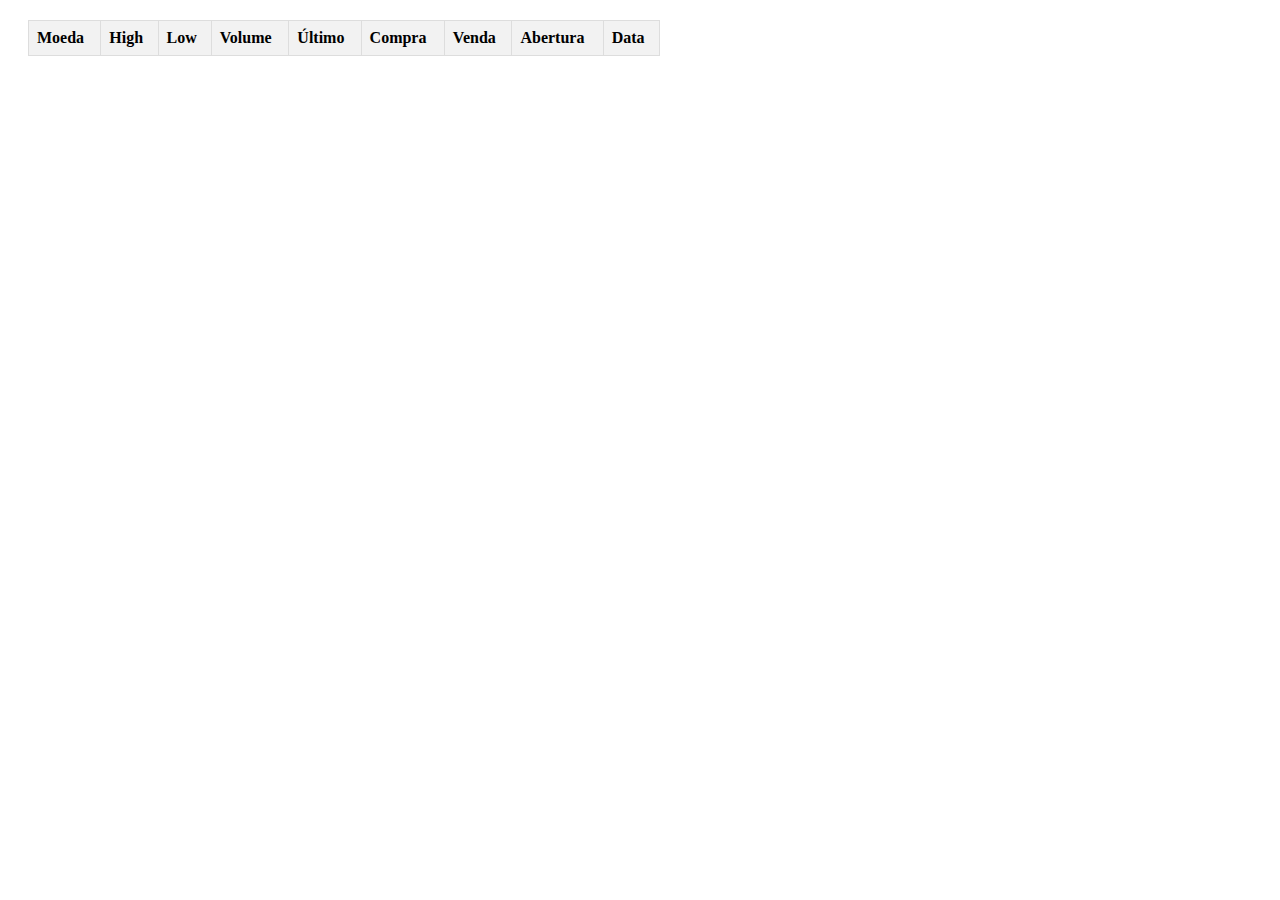
<file: teste.html>
<!DOCTYPE html>
<html lang="en">
<head>
  <meta charset="UTF-8">
  <meta name="viewport" content="width=device-width, initial-scale=1.0">
  <title>Consulta API Mercado Bitcoin</title>
  <script src="https://code.jquery.com/jquery-3.6.4.min.js"></script>
  <style>
    table {
      border-collapse: collapse;
      width: 50%;
      margin: 20px;
    }

    th, td {
      border: 1px solid #ddd;
      padding: 8px;
      text-align: left;
    }

    th {
      background-color: #f2f2f2;
    }
  </style>
</head>
<body>

<!-- Tabela para exibir os dados -->
<table id="bitcoinTable">
  <thead>
    <tr>
      <th>Moeda</th>
      <th>High</th>
      <th>Low</th>
      <th>Volume</th>
      <th>Último</th>
      <th>Compra</th>
      <th>Venda</th>
      <th>Abertura</th>
      <th>Data</th>
    </tr>
  </thead>
  <tbody>
    <!-- Os dados serão preenchidos aqui -->
  </tbody>
</table>
<script>
  // Função para buscar e exibir dados da API
  function obterDadosAPI(url, moeda) {
    $.ajax({
      url: url,
      method: 'GET',
      dataType: 'json',
      success: function(data) {
        // Extrai os dados do objeto retornado pela API
        var tickerData = data.ticker;

        // Cria uma nova linha na tabela com os dados do ticker
        var newRow = '<tr>' +
                      '<td>' + moeda + '</td>' +
                      '<td>' + tickerData.high + '</td>' +
                      '<td>' + tickerData.low + '</td>' +
                      '<td>' + tickerData.vol + '</td>' +
                      '<td>' + tickerData.last + '</td>' +
                      '<td>' + tickerData.buy + '</td>' +
                      '<td>' + tickerData.sell + '</td>' +
                      '<td>' + tickerData.open + '</td>' +
                      '<td>' + new Date(tickerData.date * 1000) + '</td>' +
                      '</tr>';

        // Adiciona a nova linha à tabela
        $('#bitcoinTable tbody').append(newRow);
      },
      error: function(error) {
        console.error('Erro ao obter dados da API:', error);
      }
    });
  }

  // Chama a função para obter e exibir os dados ao carregar a página
  $(document).ready(function() {
    // URL para o par de moedas EUR
    var urlEUR = 'https://www.mercadobitcoin.net/api/EEUR/ticker/';
    obterDadosAPI(urlEUR, 'ETH');

    // URL para o par de moedas BTC
    var urlBTC = 'https://www.mercadobitcoin.net/api/BTC/ticker/';
    obterDadosAPI(urlBTC, 'BTC');

        // URL para o par de moedas BTC
        var urlBTC = 'https://www.mercadobitcoin.net/api/USDT/ticker/';
    obterDadosAPI(urlBTC, 'USDT');

        // URL para o par de moedas BTC
        var urlBTC = 'https://www.mercadobitcoin.net/api/USDC/ticker/';
    obterDadosAPI(urlBTC, 'USDC');

        // URL para o par de moedas XRP
        var urlBTC = 'https://www.mercadobitcoin.net/api/XRP/ticker/';
    obterDadosAPI(urlBTC, 'XRP');

        // URL para o par de moedas BTC
        var urlBTC = 'https://www.mercadobitcoin.net/api/AVAX/ticker/';
    obterDadosAPI(urlBTC, 'AVAX');
  });
</script>

</body>
</html>
</file>
